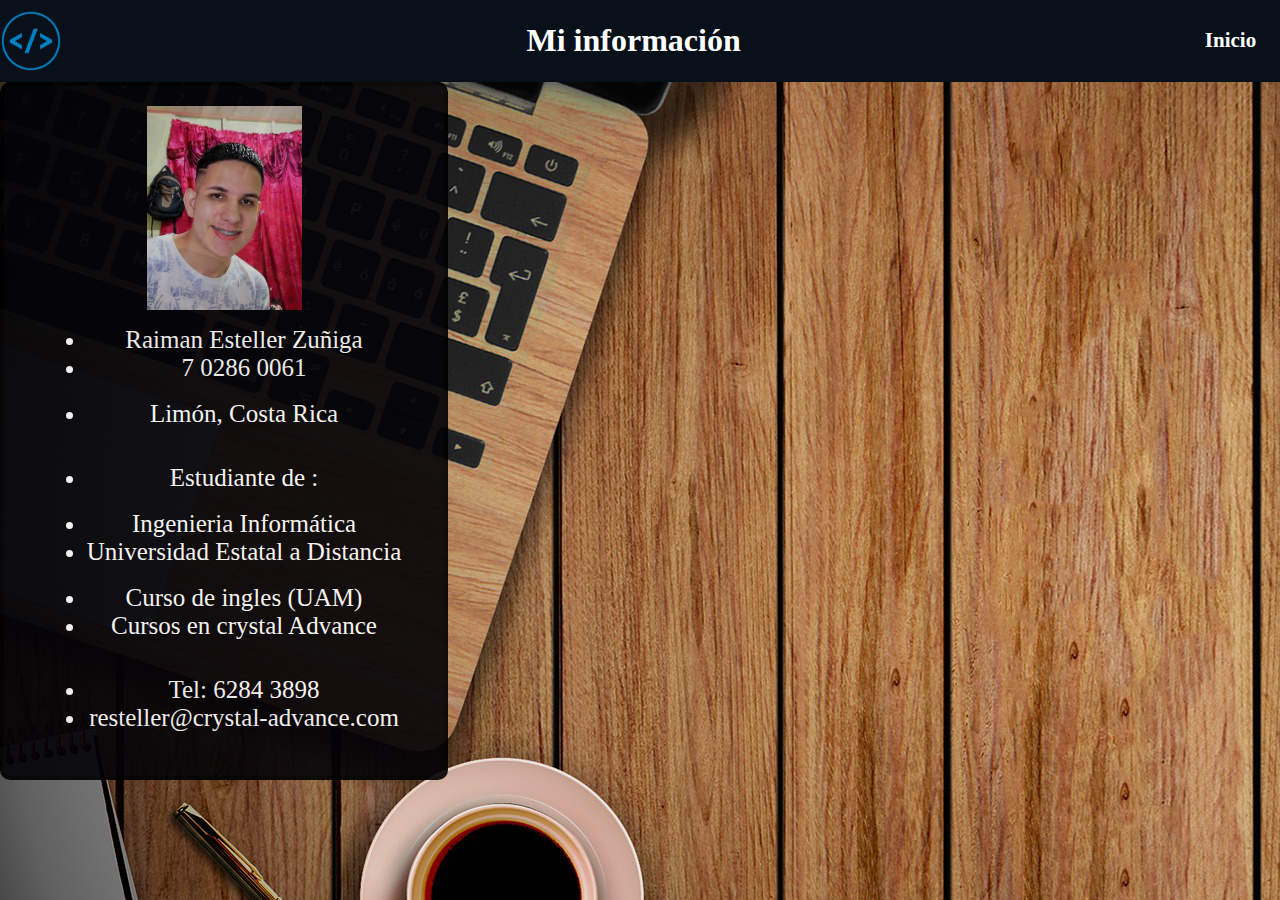
<file: src/pages/about/about.html>
<!DOCTYPE html>
<html lang="en">
<head>
    <meta charset="UTF-8">
    <meta http-equiv="X-UA-Compatible" content="IE=edge">
    <meta name="viewport" content="width=device-width, initial-scale=1.0">
    <link rel="shortcut icon" href="../../assets/img/web.ico" type="image/x-icon">
    <link rel="stylesheet" href="about.css">
    <title>Mi Información</title>
</head>
<body>
    <div class="header">
        <div class="col-4 vcenter">
            <img src="../../assets/img/pngwing.com.png" class="logo">
        </div>
        <div class="col-4 vcenter middle">
            <h1>Mi información</h1>
        </div>
         <div class="col-4 end vcenter">
          <nav class="navegador">
             <a href="../../pages/inicio/inicio.html"><b>Inicio</b></a>        
          </nav>
        </div>     
    </div>   
    
    <div class="panel1">
        <div class="imag middle">
          <img src="../../assets/img/foto.png" class="foto">
        </div>
    
        <div class="info middle">
           <ul>
               <li>Raiman Esteller Zuñiga</li>
               <li>7 0286 0061</li><br>
               <li>Limón, Costa Rica</li><br><br>
               <li>Estudiante de :</li><br>
               <li>Ingenieria Informática</li>
               <li>Universidad Estatal a Distancia</li><br>
               <li>Curso de ingles  (UAM)</li>
               <li>Cursos en crystal Advance</li><br><br>
               <li>Tel: 6284 3898</li>
               <li>resteller@crystal-advance.com</li>
           </ul>
        </div>
    </div>
</body>
</html>
</file>
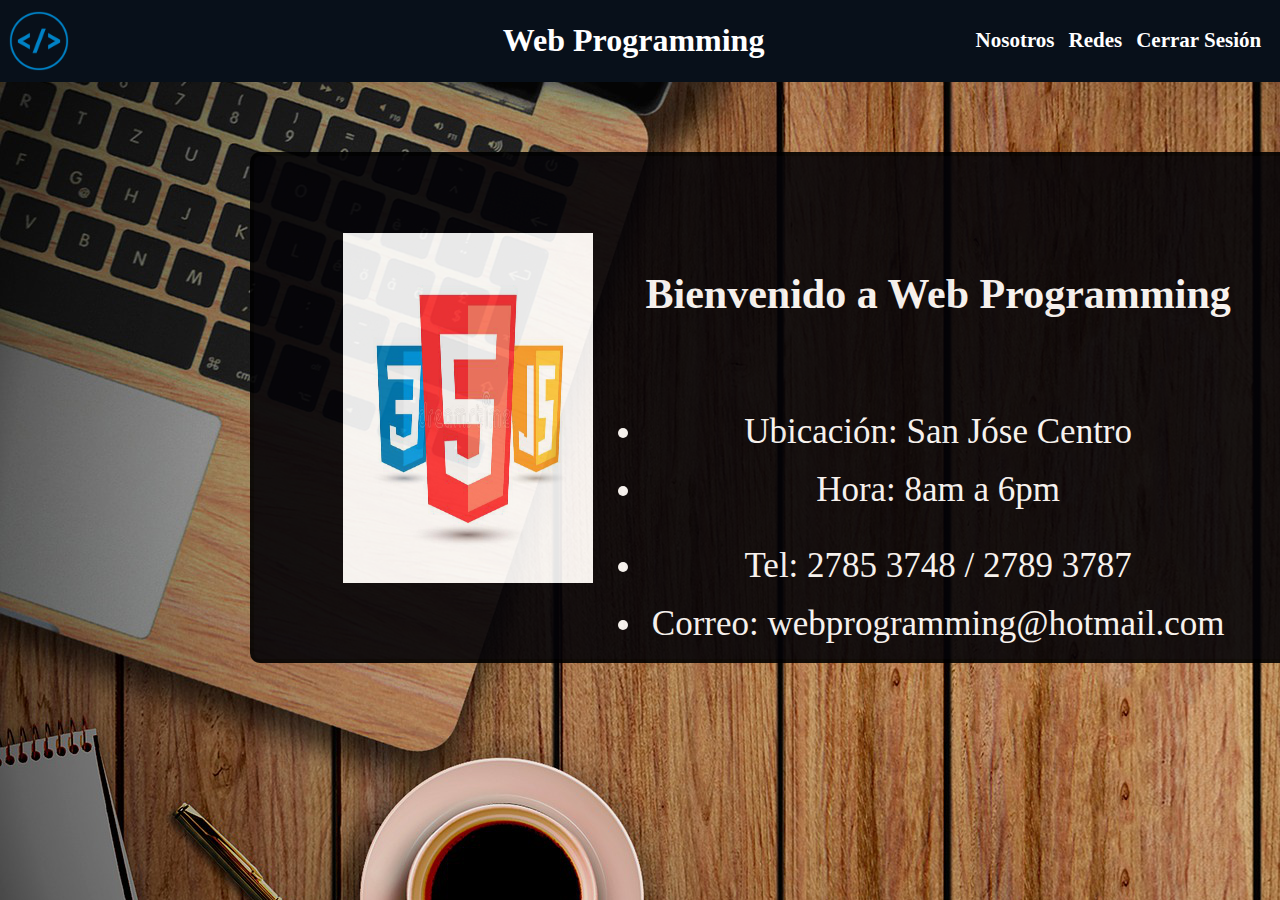
<file: src/pages/inicio/inicio.html>
<!DOCTYPE html>
<html lang="en">
<head>
    <meta charset="UTF-8">
    <meta http-equiv="X-UA-Compatible" content="IE=edge">
    <meta name="viewport" content="width=device-width, initial-scale=1.0">
    <link rel="stylesheet" href="inicio.css">
    <link rel="shortcut icon" href="../../assets/img/web.ico" type="image/x-icon">
    <title>web Programming</title>
</head>

<div class="header">
    <div class="col-4 vcenter">
        <img src="../../assets/img/pngwing.com.png" class="logo">
    </div>
    <div class="col-4 vcenter middle">
        <h1>Web Programming</h1>
    </div>
    <div class="col-4 end vcenter">
        <nav class="navegador">
            <a href="../about/about.html"><b>Nosotros</b></a>
            <a href="https://www.instagram.com/r_esteller1101/"><b>Redes</b></a>
            <a href="../../index.html"><b>Cerrar Sesión</b></a>
        </nav>
    </div>
</div>

<body>
<div class="panel middle">
    <div class="imagen1 middle">
        <img src="../../assets/img/imagen.png" class="imagen2">
    </div>

    <ul>
        <h1><b>Bienvenido a Web Programming</b></h1><br><br><br><br>
        <li>Ubicación: San Jóse Centro</li><br>
        <li>Hora: 8am a 6pm</li><br><br>
        <li>Tel: 2785 3748 / 2789 3787</li><br>
        <li>Correo: webprogramming@hotmail.com</li>
    </ul>
</div>
</body>
</html>
</file>
<file: src/pages/about/about.css>
body {
    padding: 0px;
    margin: auto;
    background: url("../../assets/img/fondo.png");
}

.header {
    background-color: rgb(8, 16, 26);
    color: white;
    display: flex;
    padding: 1px;
}

.col-4 {
    width: 33%;
}

.end {
    display: flex;
    justify-content: end;
}

.middle {
    display: flex;
    justify-content: center;
}

.vcenter {
    display: flex;
    align-items: center;
}

.navegador b{
    font-size: 21px;
}

.navegador a{
    text-decoration: none;
    color: white;

    margin: 10px;
}

.navegador a:hover {
    color: rgb(92, 81, 81);
}

.info {
    color: white;
}

li{
    text-align: center;
    color: white;
    font-size: 25px;
}

.panel1 {
    background-color: rgb(4, 3, 7);
    width: 400px;
    height: 650px;
    border-radius: 10px;
    border: 4px solid rgb(0, 0, 0);
    padding: 20px;
    opacity: 0.9; 
}

.foto {
    width: 155px;
    display: flex;
}

.logo {
    width: 60px; 
}
</file>
<file: src/pages/inicio/inicio.css>
body {
    padding: 0px;
    margin: auto;
    background: url("../../assets/img/fondo.png");
}

.header {
    background-color: rgb(8, 16, 26);
    color: white;
    display: flex;
    padding: 1px;
}

.col-4 {
    width: 33%;
}

.end {
    display: flex;
    justify-content: end;
}

.middle {
    display: flex;
    justify-content: center;
}

.vcenter {
    display: flex;
    align-items: center;
}

.logo {
    width: 60px; 
    padding: 8px;
}

.navegador b{
    font-size: 21px;
}

.navegador a {
    text-decoration: none;
    color: white;
    margin: 5px;
}

.navegador a:hover {
    color: rgb(92, 81, 81);
}

.panel {
    background-color: rgb(4, 3, 7);
    width: 900px;
    height: 350px;
    border-radius: 10px;
    border: 4px solid rgb(0, 0, 0);
    margin: 70px 250px;
    padding: 6%;
    opacity: 0.9;
}

.panel p {
    color: white;
    font-size: 30px;
    text-align: center;
}

b {
    font-size: 42px;
}

h1 b{
    color: white;
}

li{
    text-align: center;
    color: white;
    font-size: 35px;
}

.imagen1 {
    margin-left: auto;
    margin-right: auto;
    
}

.imagen2 {
    width: 250px;
}
</file>
